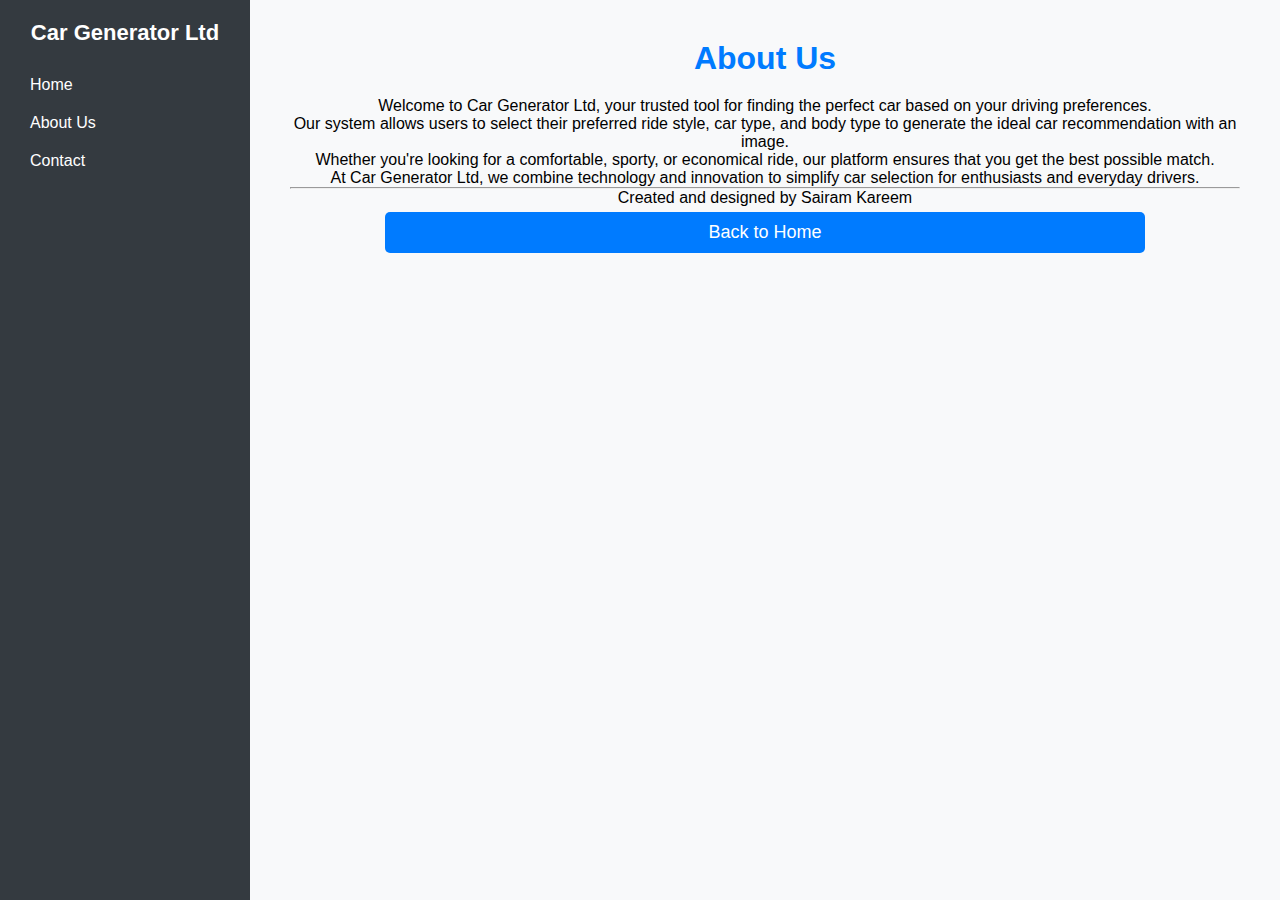
<file: about.html>
<!DOCTYPE html>
<html lang="en">
<head>
    <meta charset="UTF-8">
    <meta name="viewport" content="width=device-width, initial-scale=1.0">
    <title>About Us - Car Generator Ltd</title>
    <link rel="stylesheet" href="style.css">
</head>
<body>

    <!-- Sidebar -->
    <div class="sidebar">
        <h2>Car Generator Ltd</h2>
        <a href="index.html">Home</a>
        <a href="about.html">About Us</a>
        <a href="contact.html">Contact</a>
    </div>

    <!-- Main Content -->
    <div class="main-content">
        <h1>About Us</h1>

        <p class="about-text">
            Welcome to Car Generator Ltd, your trusted tool for finding the perfect car based on your driving preferences.
        </p>

        <p class="about-text">
            Our system allows users to select their preferred ride style, car type, and body type to generate the ideal car recommendation with an image.
        </p>

        <p class="about-text">
            Whether you're looking for a comfortable, sporty, or economical ride, our platform ensures that you get the best possible match.
        </p>

        <p class="about-text">
            At Car Generator Ltd, we combine technology and innovation to simplify car selection for enthusiasts and everyday drivers.
        </p>

        <hr>

        <p class="created-by">Created and designed by Sairam Kareem</p>

        <button onclick="goHome()">Back to Home</button>
    </div>

    <script>
        function goHome() {
            window.location.href = "index.html";
        }
    </script>

</body>
</html>
</file>
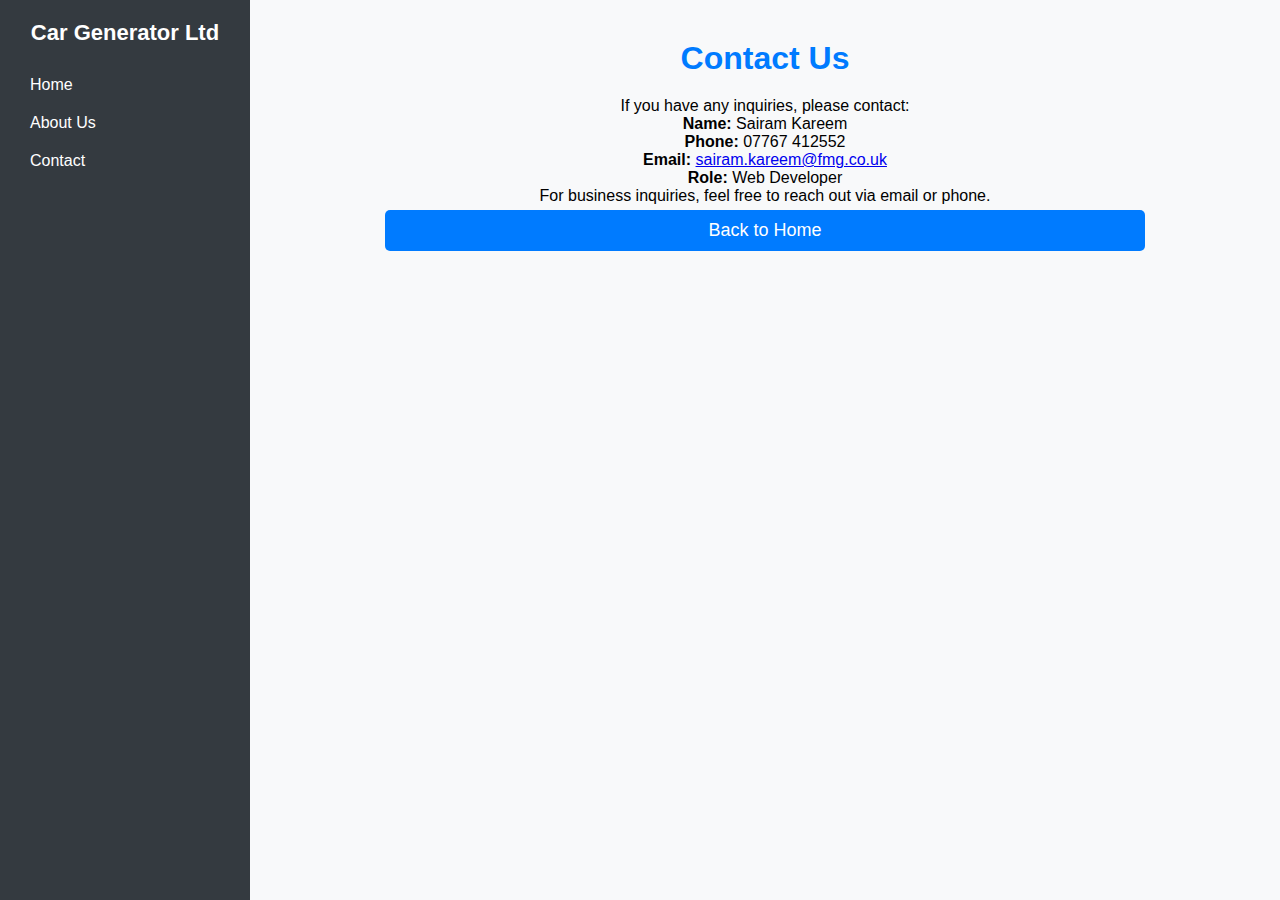
<file: contact.html>
<!DOCTYPE html>
<html lang="en">
<head>
    <meta charset="UTF-8">
    <meta name="viewport" content="width=device-width, initial-scale=1.0">
    <title>Contact - Car Generator Ltd</title>
    <link rel="stylesheet" href="style.css">
</head>
<body>

    <!-- Sidebar -->
    <div class="sidebar">
        <h2>Car Generator Ltd</h2>
        <a href="index.html">Home</a>
        <a href="about.html">About Us</a>
        <a href="contact.html">Contact</a>
    </div>

    <!-- Main Content -->
    <div class="main-content">
        <h1>Contact Us</h1>
        <p>If you have any inquiries, please contact:</p>

        <div class="contact-details">
            <p><strong>Name:</strong> Sairam Kareem</p>
            <p><strong>Phone:</strong> 07767 412552</p>
            <p><strong>Email:</strong> <a href="mailto:sairam.kareem@fmg.co.uk">sairam.kareem@fmg.co.uk</a></p>
            <p><strong>Role:</strong> Web Developer</p>
        </div>

        <p>For business inquiries, feel free to reach out via email or phone.</p>

        <button onclick="goHome()">Back to Home</button>
    </div>

    <script>
        function goHome() {
            window.location.href = "index.html";
        }
    </script>

</body>
</html>
</file>
<file: style.css>
* {
    margin: 0;
    padding: 0;
    box-sizing: border-box;
    font-family: Arial, sans-serif;
}

body {
    display: flex;
    min-height: 100vh;
    background-color: #f8f9fa;
}

.sidebar {
    width: 250px;
    background-color: #343a40;
    color: white;
    padding: 20px;
    display: flex;
    flex-direction: column;
}

.sidebar h2 {
    margin-bottom: 20px;
    font-size: 22px;
    text-align: center;
}

.sidebar a {
    color: white;
    text-decoration: none;
    padding: 10px;
    display: block;
    border-radius: 5px;
}

.sidebar a:hover {
    background-color: #495057;
}

.main-content {
    flex: 1;
    padding: 40px;
    text-align: center;
}

h1 {
    margin-bottom: 20px;
    color: #007bff;
}

.form-group {
    margin: 15px 0;
}

label {
    display: block;
    font-size: 18px;
    font-weight: bold;
    margin-bottom: 5px;
}

input, select, button {
    width: 80%;
    padding: 10px;
    font-size: 16px;
    margin: 5px 0;
    border-radius: 5px;
    border: 1px solid #ccc;
}

button {
    background-color: #007bff;
    color: white;
    border: none;
    cursor: pointer;
    font-size: 18px;
}

button:hover {
    background-color: #0056b3;
}

#result-container {
    text-align: center; /* Center everything */
    margin-top: 20px;
}

#car-name {
    font-size: 24px;
    font-weight: bold;
    color: #007bff;
    margin-bottom: 10px;
}

#carImage {
    display: none;
    width: 100%;
    max-width: 500px;
    border-radius: 10px;
    margin: 0 auto;
    box-shadow: 0px 4px 10px rgba(0, 0, 0, 0.2);
    transition: opacity 0.5s ease-in-out;
}
</file>
